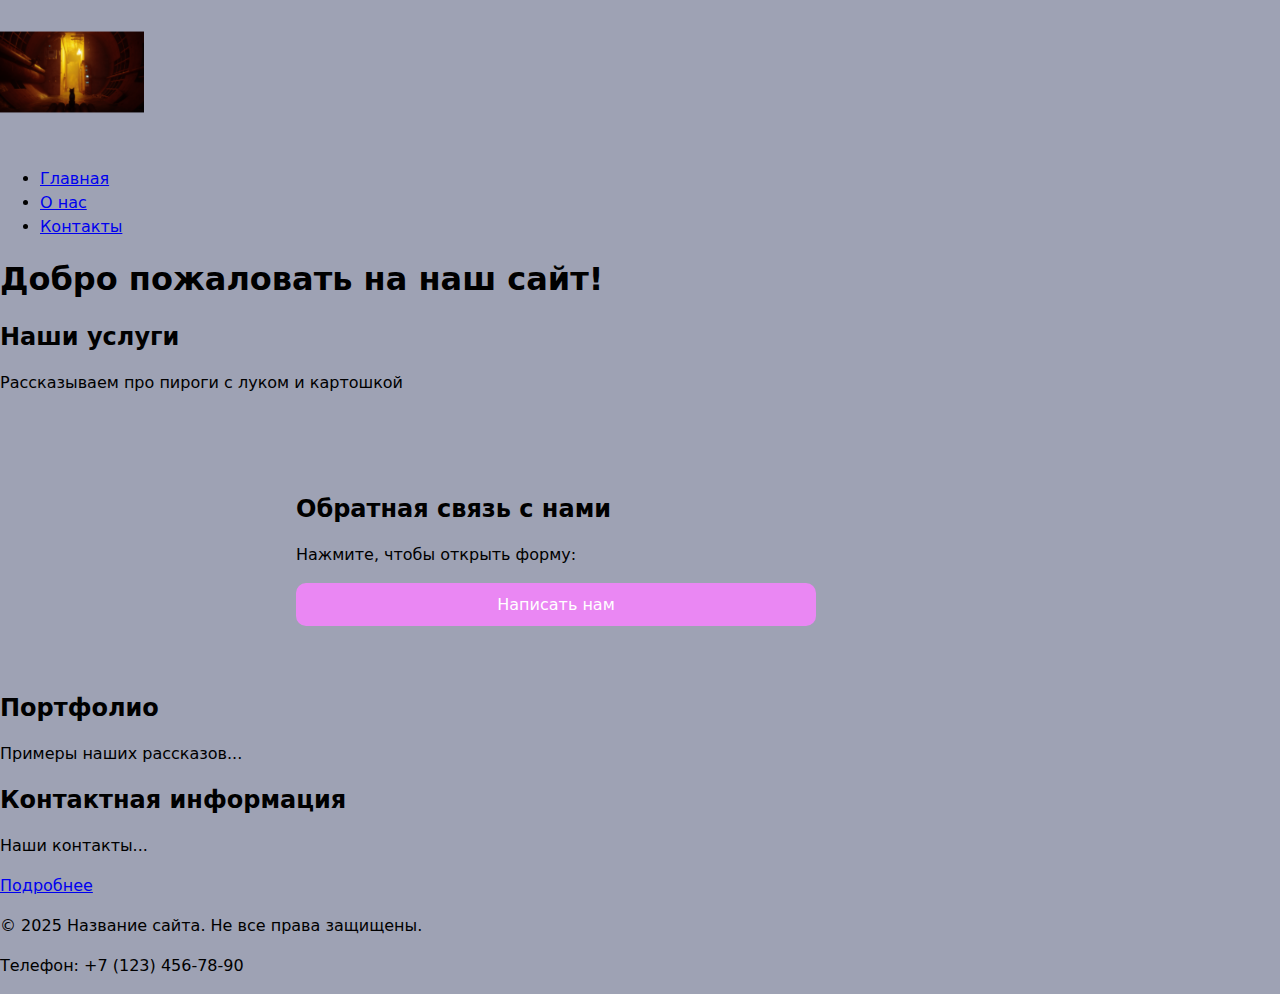
<file: index.html>
<!DOCTYPE html>
<html lang="ru">
<head>
    <meta charset="UTF-8">
    <meta name="viewport" content="width=device-width, initial-scale=1.0">
    <title>Главная - Название вашего сайта</title>
    <meta name="description" content="Краткое описание главной страницы вашего сайта">
    <link rel="icon" href="assets/favicon.ico" type="image/x-icon">
    <link rel="stylesheet" href="styles.css" />

    <!-- Open Graph -->
    <meta property="og:type" content="website">
    <meta property="og:title" content="Главная - Название вашего сайта">
    <meta property="og:description" content="Краткое описание главной страницы вашего сайта">
    <meta property="og:image" content="https://ваш-сайт.github.io/assets/preview.jpg">
</head>
<body>
    <!-- Шапка сайта -->
    <header>
        <a href="https://ivanken08.github.io/frontend_and_backend_laba_1/index.html">
            <img src="assets/favicon.png" alt="Логотип" width="144" height="144">
        </a>
        <!-- Главное меню -->
        <nav>
            <ul>
                <li><a href="index.html">Главная</a></li>
                <li><a href="about.html">О нас</a></li>
                <li><a href="contacts.html">Контакты</a></li>
            </ul>
        </nav>
    </header>

    <!-- Основное содержимое -->
    <main>
        <h1>Добро пожаловать на наш сайт!</h1>

        <!-- Секция 1 -->
        <section id="services">
            <h2>Наши услуги</h2>
            <p>Рассказываем про пироги с луком и картошкой</p>
            <main class="container">
              <h2>Обратная связь с нами</h2>
              <p>Нажмите, чтобы открыть форму:</p>
              <button id="openDialog" type="button" class="btn-primary">Написать нам</button>
              <p id="successNotice" class="visually-hidden" role="status" aria-live="polite"></p>
            </main>
        </section>

        <!-- Секция 2 -->
        <section id="portfolio">
            <h2>Портфолио</h2>
            <p>Примеры наших рассказов...</p>
        </section>

        <!-- Секция 3 -->
        <section id="contacts">
            <h2>Контактная информация</h2>
            <p>Наши контакты...</p>
            <a href="contacts.html">Подробнее</a>
        </section>
    </main>

    <!-- Подвал -->
    <footer>
        <p>&copy; 2025 Название сайта. Не все права защищены.</p>
        <p>Телефон: +7 (123) 456-78-90</p>
    </footer>

    <!-- Модальное окно -->
  <dialog id="contactDialog" aria-labelledby="dialogTitle">
    <form id="contactForm" method="dialog" novalidate>
      <h2 id="dialogTitle">Напишите нам</h2>

      <fieldset>
        <legend class="visually-hidden">Поля формы обратной связи</legend>

        <label for="name">Имя</label>
        <input id="name" name="name" type="text" required minlength="2" autocomplete="given-name"
               aria-describedby="nameHelp" />
        <small id="nameHelp" class="help">Минимум 2 символа</small>

        <label for="email">E-mail</label>
        <input id="email" name="email" type="email" required autocomplete="email"
               aria-describedby="emailHelp" />
        <small id="emailHelp" class="help">Например: name@example.com</small>

        <label for="phone">Телефон</label>
        <input id="phone" name="phone" type="tel" inputmode="tel" autocomplete="tel"
               placeholder="+7 (___) ___-__-__"
               required
               pattern="^\+7 \(\d{3}\) \d{3}-\d{2}-\d{2}$"
               aria-describedby="phoneHelp phoneFormat" />
        <small id="phoneHelp" class="help">Формат: +7 (900) 000-00-00</small>
        <small id="phoneFormat" class="help"></small>

        <label for="date">Дата</label>
        <input id="date" name="date" type="date" aria-describedby="dateHelp" />
        <small id="dateHelp" class="help">Необязательное поле</small>

        <label for="topic">Тема</label>
        <select id="topic" name="topic" required aria-describedby="topicHelp">
          <option value="">Выберите тему</option>
          <option>Вопрос</option>
          <option>Заказ</option>
          <option>Предложение</option>
        </select>
        <small id="topicHelp" class="help">Пожалуйста, выберите подходящую тему</small>

        <label for="message">Сообщение</label>
        <textarea id="message" name="message" rows="4" required aria-describedby="messageHelp"></textarea>
        <small id="messageHelp" class="help">Минимум одно-два предложения</small>
      </fieldset>

      <div class="form-actions">
        <button type="button" id="closeDialog" class="btn-secondary">Закрыть</button>
        <button type="submit" class="btn-primary">Отправить</button>
      </div>
    </form>
  </dialog>

  <!-- Подключаем JS -->
  <script src="src/main.js" defer></script>
</body>
</html>
</file>
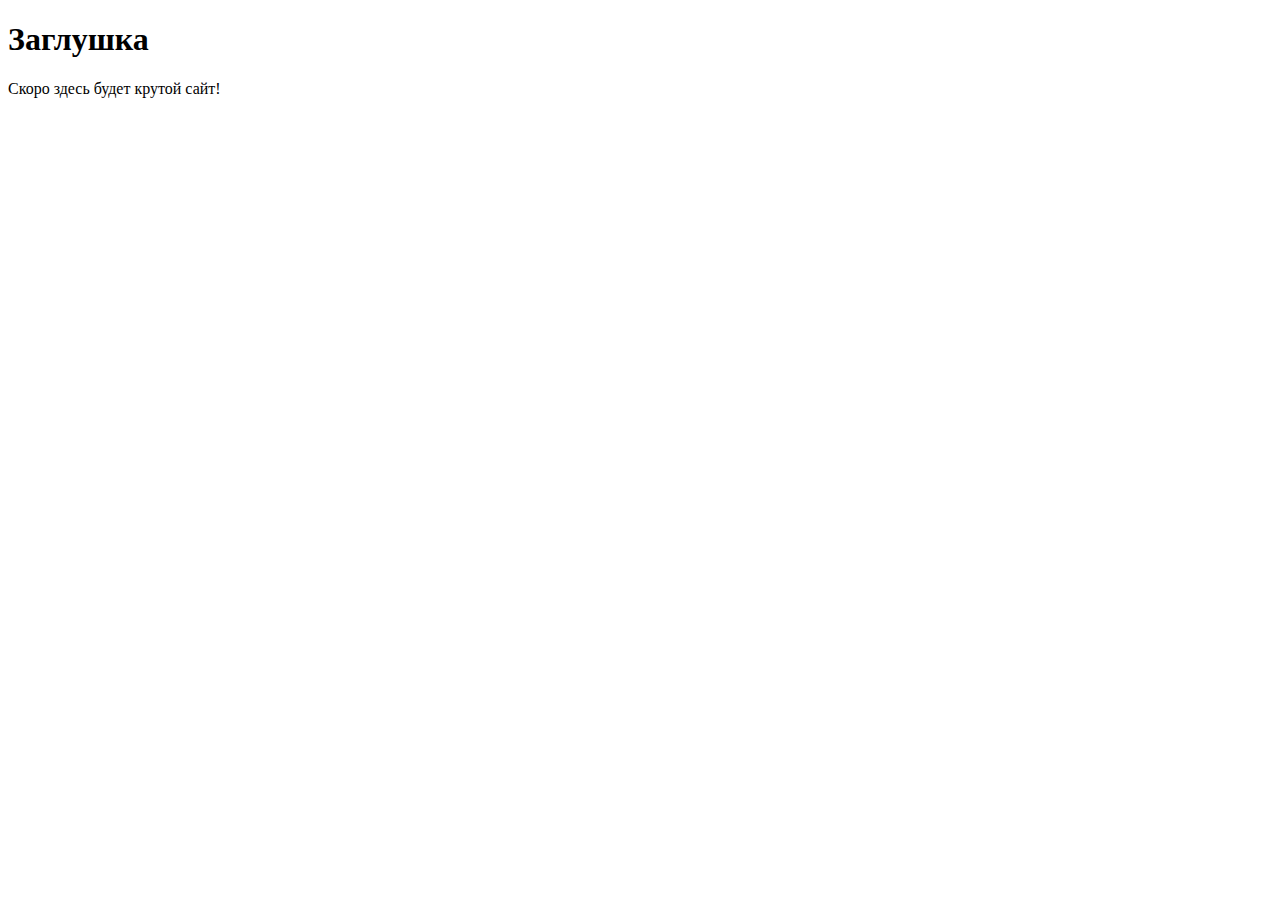
<file: src/index.html>
<!DOCTYPE html>
<html lang="ru">
<head>
 <meta charset="UTF-8">
 <!-- Важная мета-информация для корректного отображения на мобильных устройствах -->
 <meta name="viewport" content="width=device-width, initial-scale=1.0">
 <title>Мой первый проект</title>
 <!-- Подключение фавиконки -->
 <link rel="icon" href="../assets/favicon.ico" type="image/x-icon">
</head>
<body>
 <h1>Заглушка</h1>
 <p>Скоро здесь будет крутой сайт!</p>
</body>
</html>
</file>
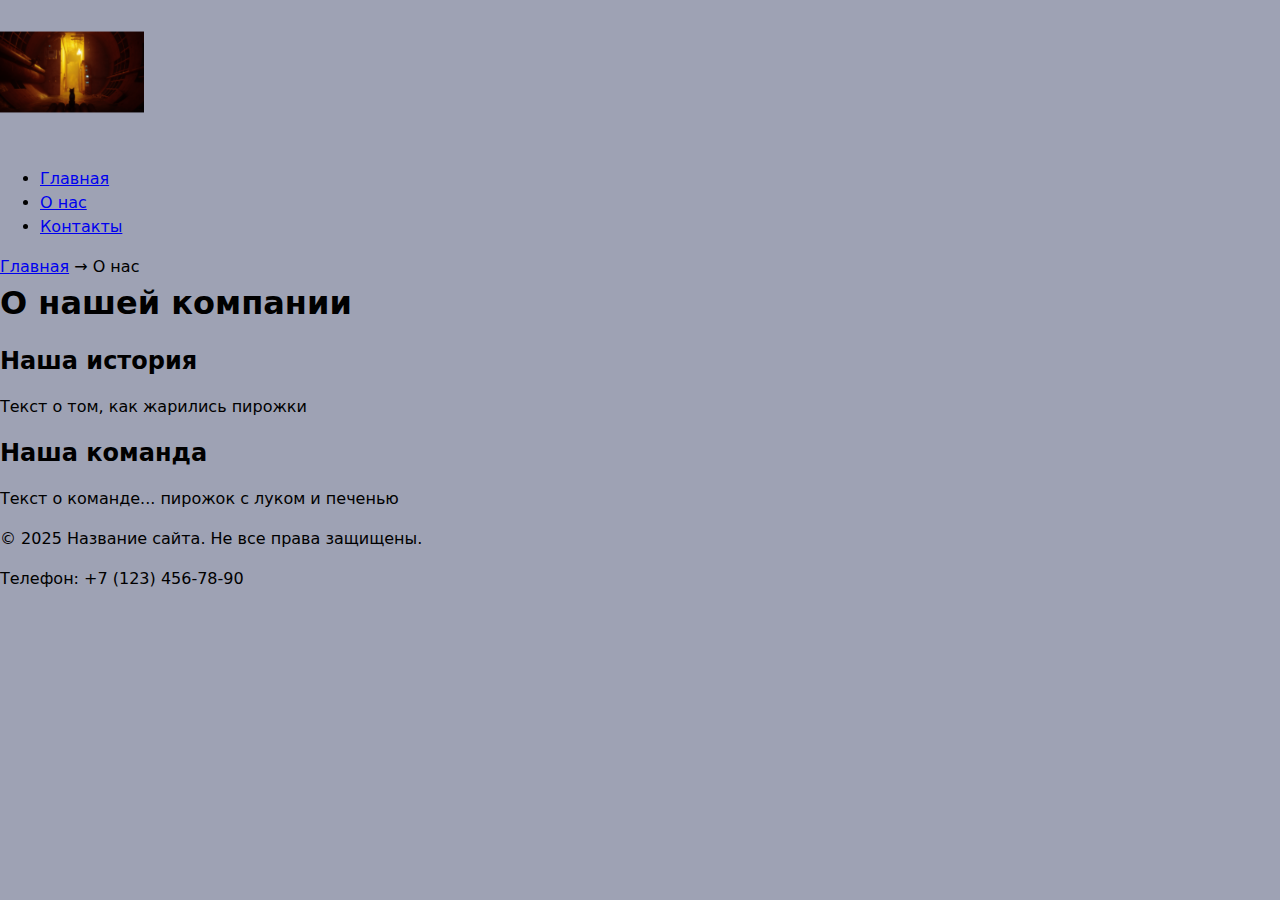
<file: about.html>
<!DOCTYPE html>
<html lang="ru">
<head>
    <meta charset="UTF-8">
    <meta name="viewport" content="width=device-width, initial-scale=1.0">
    <title>О нас - Название вашего сайта</title>
    <meta name="description" content="Узнайте больше о нашей компании и истории">
    <link rel="icon" href="assets/favicon.ico" type="image/x-icon">
    <link rel="stylesheet" href="styles.css" />
    
    <!-- Open Graph -->
    <meta property="og:type" content="website">
    <meta property="og:title" content="О нас - Название вашего сайта">
    <meta property="og:description" content="Узнайте больше о нашей компании и истории">
    <meta property="og:image" content="https://ivanken08.github.io/assets/preview.jpg">
</head>
<body>
    <header>
        <a href="/">
            <img src="assets/favicon.png" alt="Логотип" width="144" height="144">
        </a>
        <nav>
            <ul>
                <li><a href="index.html">Главная</a></li>
                <li><a href="about.html">О нас</a></li>
                <li><a href="contacts.html">Контакты</a></li>
            </ul>
        </nav>
    </header>

    <main>
        <!-- Хлебные крошки -->
        <nav aria-label="Хлебные крошки">
            <a href="index.html">Главная</a> →
            <span>О нас</span>
        </nav>

        <h1>О нашей компании</h1>
        <section>
            <h2>Наша история</h2>
            <p>Текст о том, как жарились пирожки</p>
        </section>
        <section>
            <h2>Наша команда</h2>
            <p>Текст о команде... пирожок с луком и печенью</p>
        </section>
    </main>

    <footer>
        <p>&copy; 2025 Название сайта. Не все права защищены.</p>
        <p>Телефон: +7 (123) 456-78-90</p>
    </footer>
</body>
</html>
</file>
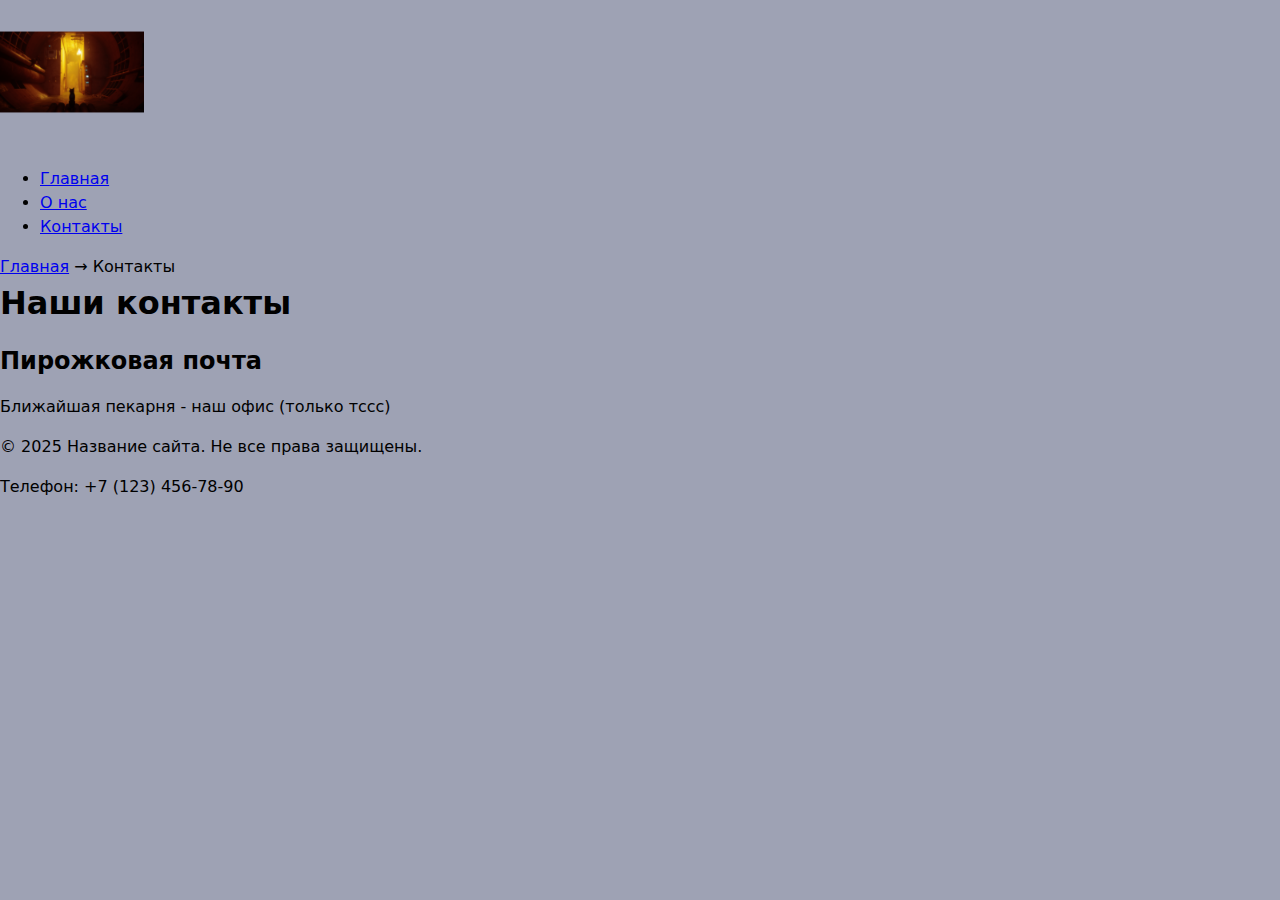
<file: contacts.html>
<!DOCTYPE html>
<html lang="ru">
<head>
    <meta charset="UTF-8">
    <meta name="viewport" content="width=device-width, initial-scale=1.0">
    <title>Контакты - Название вашего сайта</title>
    <meta name="description" content="Свяжитесь с нами удобным способом">
    <link rel="icon" href="assets/favicon.ico" type="image/x-icon">
    <link rel="stylesheet" href="styles.css" />
    
    <!-- Open Graph -->
    <meta property="og:type" content="website">
    <meta property="og:title" content="Контакты - Название вашего сайта">
    <meta property="og:description" content="Свяжитесь с нами удобным способом">
    <meta property="og:image" content="https://ваш-сайт.github.io/assets/preview.jpg">
</head>
<body>
    <header>
        <a href="/">
            <img src="assets/favicon.png" alt="Логотип" width="144" height="144">
        </a>
        <nav>
            <ul>
                <li><a href="index.html">Главная</a></li>
                <li><a href="about.html">О нас</a></li>
                <li><a href="contacts.html">Контакты</a></li>
            </ul>
        </nav>
    </header>

    <main>
        <!-- Хлебные крошки -->
        <nav aria-label="Хлебные крошки">
            <a href="index.html">Главная</a> →
            <span>Контакты</span>
        </nav>

        <h1>Наши контакты</h1>
        <section>
            <h2>Пирожковая почта</h2>
            <p>Ближайшая пекарня - наш офис (только тссс)</p>
        </section>
    </main>

    <footer>
        <p>&copy; 2025 Название сайта. Не все права защищены.</p>
        <p>Телефон: +7 (123) 456-78-90</p>
    </footer>
</body>
</html>
</file>
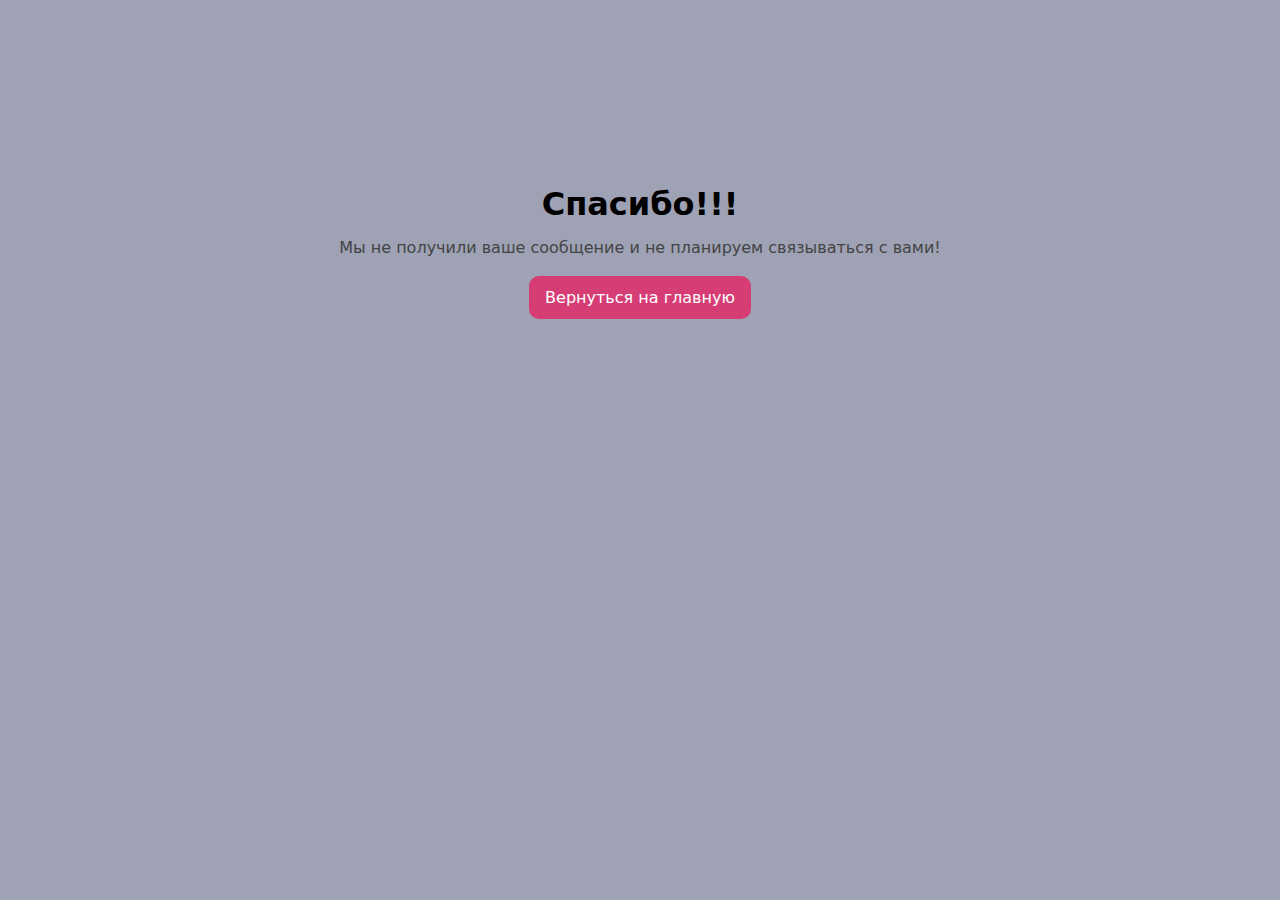
<file: thankyou.html>
<!doctype html>
<html lang="ru">
<head>
  <meta charset="utf-8" />
  <meta name="viewport" content="width=device-width, initial-scale=1" />
  <title>Спасибо!</title>
  <link rel="stylesheet" href="styles.css" />
  <style>
    .thanks { text-align: center; margin-top: 20vh; }
    .thanks h1 { font-size: 2rem; margin-bottom: .5rem; }
    .thanks p { margin: 0 0 1rem; color: #444; }
    .thanks a { display: inline-block; padding: .6rem 1rem; border-radius: 10px; background: #d63d75; color: #fff; text-decoration: none; }
    .thanks a:hover { filter: brightness(0.95); }
  </style>
</head>
<body>
  <main class="thanks">
    <h1>Спасибо!!!</h1>
    <p>Мы не получили ваше сообщение и не планируем связываться с вами!</p>
    <a href="index.html">Вернуться на главную</a>
  </main>
</body>
</html>
</file>
<file: styles.css>
:root{
 /* Палитра */
 --color-bg:#fff; --color-fg:#0b0b0b; --color-muted:#666;
 --color-primary:#0a84ff; --color-danger:#b00020;
 /* Типографика и размеры */
 --font-body:system-ui,-apple-system,"Segoe UI",Roboto,Arial,sans-serif;
 --space-1:4px; --space-2:8px; --space-3:16px; --space-4:24px; --space5:40px;
 /* Скругления и тени */
 --radius:12px;
 --shadow:0 1px 2px rgba(0,0,0,.08), 0 8px 24px rgba(0,0,0,.08);
}
/* Тёмная тема: переопределяем только значения токенов */
body.theme-dark{
 --color-bg:#0b0b0b; --color-fg:#f5f5f5; --color-muted:#aaa;
 --color-primary:#6aa2ff;
}

* { box-sizing: border-box; }


html, body { margin: 0; padding: 0; }
body {
  font-family: system-ui, -apple-system, "Segoe UI", Roboto, Arial, sans-serif;
  line-height: 1.5;
  color: black;
  background: #9ea2b4;
}

.container {
  max-width: 720px;
  margin: 6rem auto 4rem;
  padding: 0 1rem;
}

h1 { margin: 0 0 1rem; font-size: 2rem; }
h2 { margin: 0 0 .75rem; font-size: 1.5rem; }

label { display: block; margin: 0.75rem 0 0.25rem; }
input, select, textarea, button {
  width: 100%;
  max-width: 520px;
  padding: .6rem .8rem;
  border: 1px solid white;
  border-radius: 10px;
  background: white;
  font: inherit;
}

button, [type="submit"] {
  background: rgb(228, 43, 43);
  color: white;
  border: none;
  cursor: pointer;
}
.btn-primary { background: #ea87f3; }
.btn-secondary { background: white; color: black; }

button:hover { filter: brightness(0.97); }

:where(input, select, textarea, button):focus-visible {
  outline: 2px solid blue;
  outline-offset: 2px;
}
:disabled, [aria-disabled="true"] { opacity: .6; cursor: not-allowed; }

[aria-invalid="true"] { border-color: red; }

.help { display: block; color: grey; font-size: .9rem; margin-top: .25rem; }

dialog {
  padding: 1.25rem;
  border: none;
  border-radius: 16px;
  box-shadow: 0 20px 50px rgba(0,0,0,.25);
  width: min(92vw, 560px);
}
dialog::backdrop { background: rgba(0,0,0,.5); }

.form-actions {
  display: flex;
  gap: .5rem;
  margin-top: 1rem;
}

.visually-hidden {
  position: absolute !important;
  width: 1px; height: 1px;
  margin: -1px; padding: 0; border: 0;
  clip: rect(0 0 0 0); clip-path: inset(50%);
  overflow: hidden; white-space: nowrap;
}

.footer {
  max-width: 720px;
  margin: 0 auto 4rem;
  padding: 0 1rem;
}
</file>
